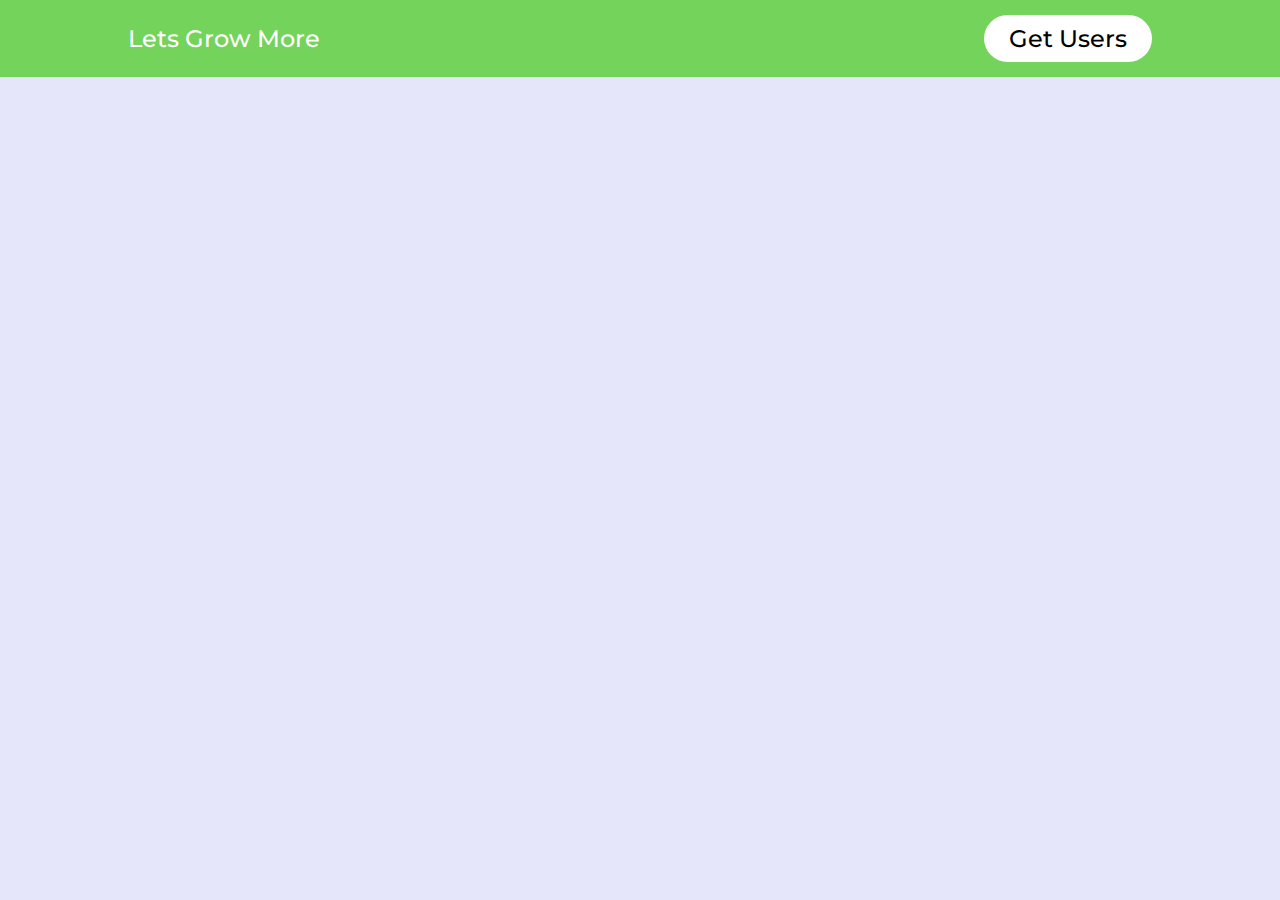
<file: task2/index.html>
<!DOCTYPE html>
<head>
    <meta charset="utf-8">
    <meta http-equiv="X-UA-Compatible" content="IE=edge">
    <title>React App</title>
    <meta name="description" content="">
    <meta name="viewport" content="width=device-width, initial-scale=1">
    <link rel="stylesheet" href="style.css">
    <link href="https://fonts.googleapis.com/css?family=Montserrat:500&display=swap" rel="stylesheet">
    <link rel="stylesheet" href="https://cdnjs.cloudflare.com/ajax/libs/font-awesome/5.12.1/css/all.min.css">
</head>
<body>
    <header>
        <div class="logo-text">
            <h2>Lets Grow More</h2>
        </div>
        <button class="cta" id="nav-btn" href="#">Get Users</button>
    </header>
    <center>
        <section class="cards" id="cards">
        </section>
    </center>
    <script src="main.js"></script>
</body>
</html>
</file>
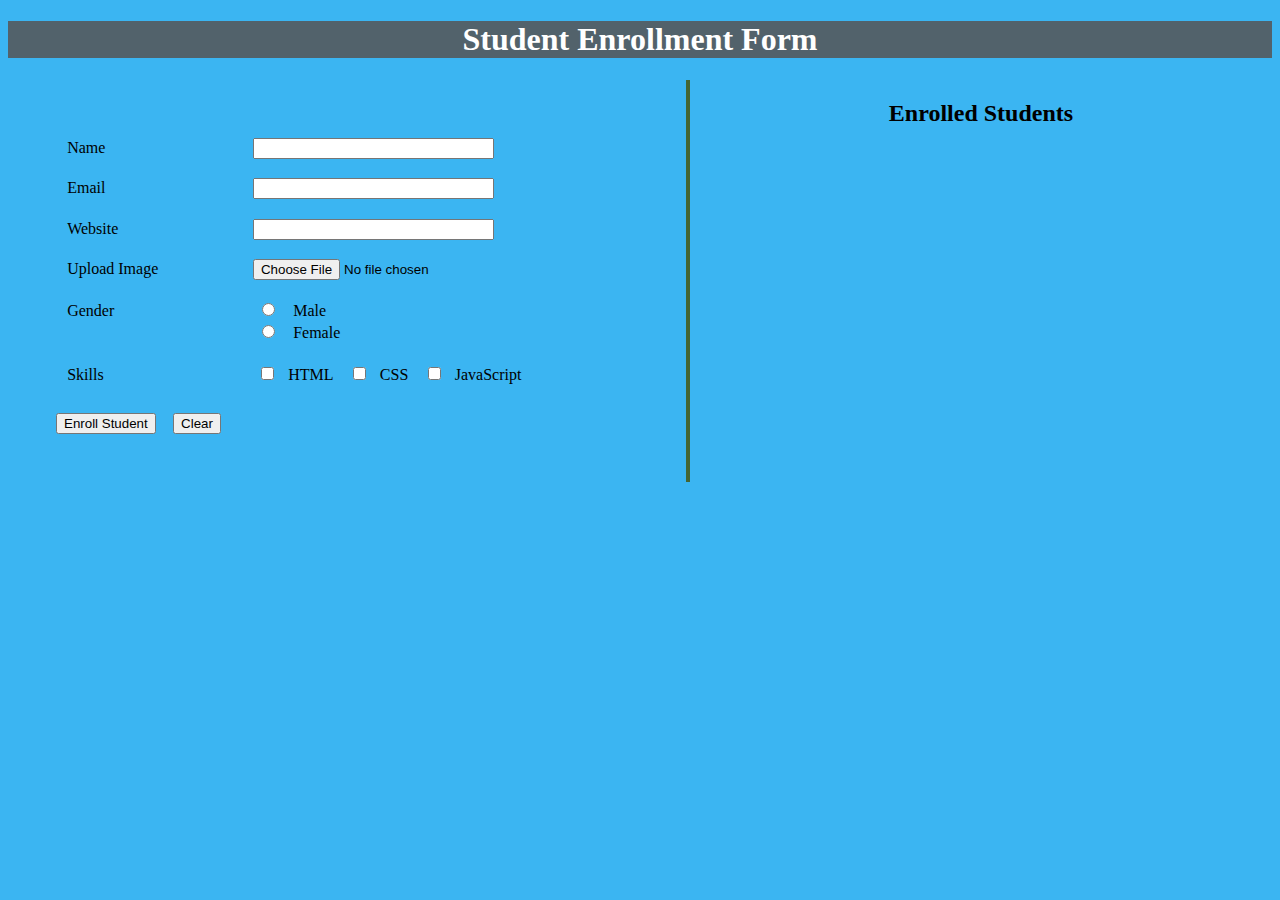
<file: task3/index.html>
<!DOCTYPE html>
<html lang="en">
<head>
    <meta charset="UTF-8">
    <meta http-equiv="X-UA-Compatible" content="IE=edge">
    <meta name="viewport" content="width=device-width, initial-scale=1.0">
    <title>Registration Form</title>
    <link rel="stylesheet" href="./style.css">
    <link href="https://cdn.jsdelivr.net/npm/bootstrap@5.1.3/dist/css/bootstrap.min.css" rel="stylesheet" integrity="sha384-1BmE4kWBq78iYhFldvKuhfTAU6auU8tT94WrHftjDbrCEXSU1oBoqyl2QvZ6jIW3" crossorigin="anonymous">  
</head>
<body style="background-color:rgb(59, 181, 242)">
    <h1>Student Enrollment Form</h1>
    <div class="container row">    
        <div class="form coloumn">
            <form id="myForm">
                <span class="text_field">
                    <label for="name" class="form-label">Name</label><input class="form-control" type="text" name="name" id="name" required/><br>
                    <label for="email" class="form-label">Email</label><input class="form-control" type="email" name="email" id="email" required/><br>
                    <label for="website" class="form-label">Website</label><input class="form-control" type="text" name="website" id="website" required/><br>
                </span>
                <label for="img" class="form-label">Upload Image</label><input class="form-control-file" type="file" name="img" id="img" required/><br>
                <label for="gender" class="form-label">Gender</label>
                    <span class="radio-container">
                        <div class="male">
                                <input class="form-check-input" type="radio" name="gender" id="Male" value="Male" required/>
                                <label class="form-check-label" for="Male">Male</label>
                        </div>
                        <div class="female">
                                <input class="form-check-input" type="radio" name="gender" id="Female" value="Female" required/>
                                <label class="form-check-label" for="Female">Female</label>
                        </div>
                    </span><br/>
                <label for="skills" class="form-label">Skills</label>
                    <span class="checkbox-container">
                        <input class="form-check-input" type="checkbox" name="skills" id="HTML" value="HTML"/><label class="form-check-label" for="HTML">HTML</label>
                        <input class="form-check-input" type="checkbox" name="skills" id="CSS" value="CSS"/><label for="CSS">CSS</label>
                        <input class="form-check-input" type="checkbox" name="skills" id="JavaScript" value="JavaScript"/><label for="JavaScript">JavaScript</label><br>
                    </span>
                    <br/>
                <span class="btn">
                    <input class="btn btn-primary" type="submit" value="Enroll Student" />
                    <input class="btn btn-danger" type="reset" value="Clear" />
                </span>
            </form>
        </div>

        <div class="Enrolled_Students coloumn" id="std_result">
                
                <h2>Enrolled Students</h2>

                <div class="result row" id="t_row">

                    <div class="data coloumn">
                        <p>Description</p>
                    </div>
                    <div class="image coloumn">
                        <p>Image</p>
                    </div>
                </div>
        </div>
    </div>
    <script type="text/javascript" src="main.js"></script>
</body>
</html>
</file>
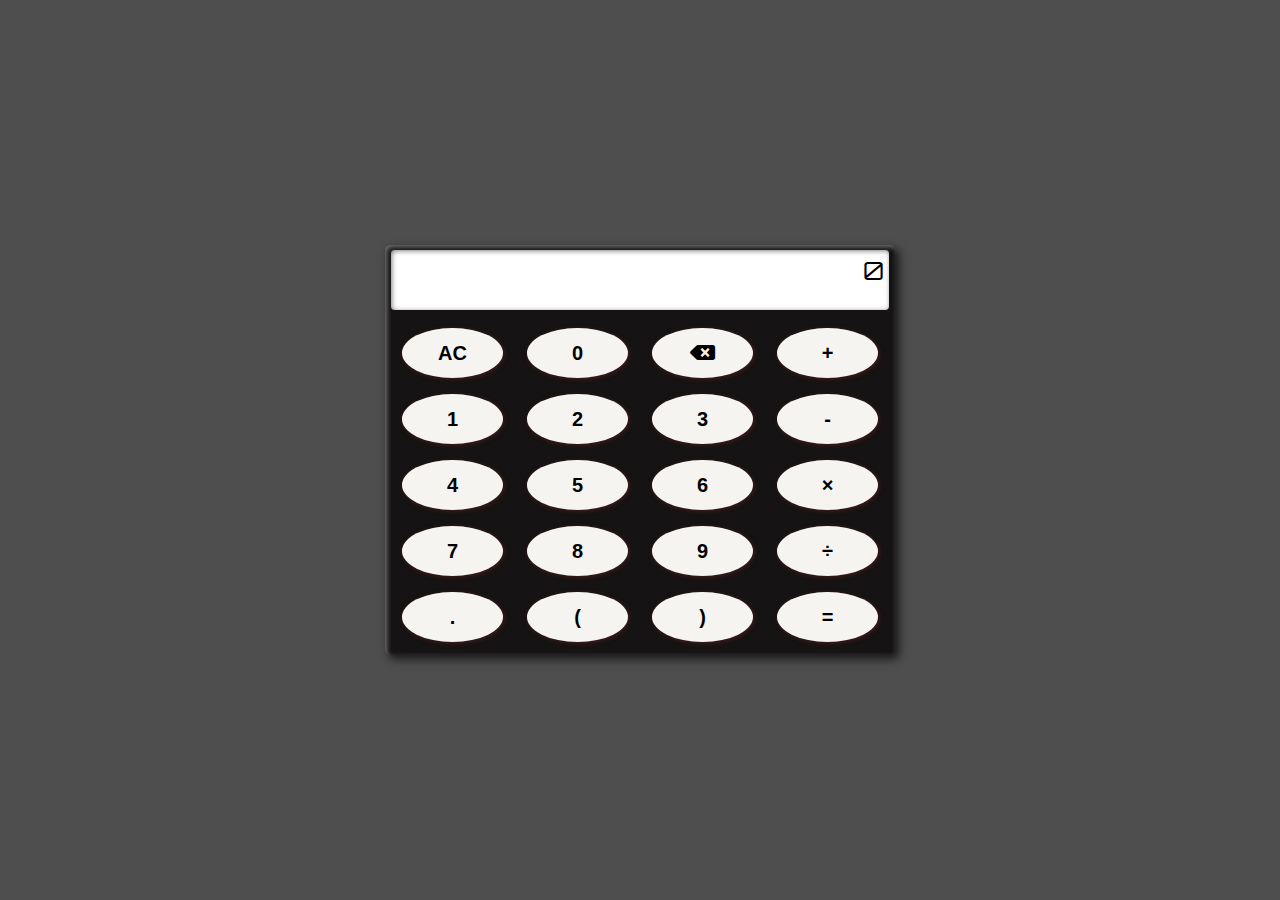
<file: task4/index.html>
<!DOCTYPE html>
<html lang="en">
<head>
  <meta charset="UTF-8">
  <meta http-equiv="X-UA-Compatible" content="IE=edge">
  <meta name="viewport" content="width=device-width, initial-scale=1.0">
  <link rel="stylesheet" href="https://cdnjs.cloudflare.com/ajax/libs/font-awesome/5.15.4/css/all.min.css">
  <link rel="stylesheet" href="style.css">
  <title>Calculator</title>
</head>

<body>
  <div class="container">
    <div class="calculator">
      <div class="output">
        <pre id="upper"></pre>
        <pre id="lower">0</pre>
      </div>
      <div class="input">
        <button onclick="pressAllClear()">AC</button>
        <button onclick="pressNum(this)">0</button>
        <button onclick="pressClear()"><i class="fas fa-backspace"></i></button>
        <button onclick="pressOperator(this)">+</button>
        <button onclick="pressNum(this)">1</button>
        <button onclick="pressNum(this)">2</button>
        <button onclick="pressNum(this)">3</button>
        <button onclick="pressOperator(this)">-</button>
        <button onclick="pressNum(this)">4</button>
        <button onclick="pressNum(this)">5</button>
        <button onclick="pressNum(this)">6</button>
        <button onclick="pressOperator(this)">&times;</button>
        <button onclick="pressNum(this)">7</button>
        <button onclick="pressNum(this)">8</button>
        <button onclick="pressNum(this)">9</button>
        <button onclick="pressOperator(this)">&div;</button>
        <button onclick="pressDot()">.</button>
        <button onclick="pressBracket(this)">(</button>
        <button onclick="pressBracket(this)">)</button>
        <button onclick="pressEqual()">=</button>
      </div>
    </div>
  </div>
  <script src="main.js"></script>
  </body>
  </html>
</file>
<file: task2/style.css>
* {
    box-sizing: border-box;
    margin: 0;
    padding: 0;
  }
  body { 
    background-color:lavender ;
  }
  h1 {
    font-size: 30px;
    margin-top: 15px;
  }
  header {
    display: flex;
    justify-content: space-between;
    align-items: center;
    padding: 15px 10%;
    background-color: rgb(116, 211, 90);
  }
  .logo-text h2,
  .cta {
    font-family: "Montserrat", sans-serif;
    font-size: 1.5em;
    font-weight: 500;
    color: white;
    text-decoration: none;
  }
  .cta {
    padding: 9px 25px;
    background-color: white;
    border: none;
    border-radius: 50px;
    cursor: pointer;
    transition: background-color 0.3s ease 0s;
    color:black
  } 
  .cta:hover {
    background-color: grey;
  }
  .card {
    font-family: "Candara", sans-serif;
    width: 340px;
    overflow: hidden;
    background: rgba(82, 185, 211, 0.203);
    box-shadow: 0px 10px 15px 0px rgba(0, 0, 0, 0.8);
    display: inline-block;
    flex-direction: column;
    border-radius: 4rem;
    margin: 2rem;
  }
  .card-image img {
    width: 100%;
    height: 100px;
    border-top-left-radius: 10px;
    border-top-right-radius: 10px;
    object-fit: cover;
  }
  .profile-image img {
    z-index: 1;
    width: 120px;
    height: 120px;
    position: relative;
    margin-top: -85px;
    display: block;
    margin-left: auto;
    margin-right: auto;
    border-radius: 100px;
    transition-duration: 0.4s;
    transition-property: transform;
  }
  .profile-image img:hover {
    transform: scale(1.1);
  }
  .card-content h3,
  .card-content h2 {
    font-size: 25px;
    text-align: center;
    margin-bottom: 11px;
  }
</file>
<file: task3/style.css>
h1{
    background-color: rgb(82, 98, 107);
    text-align: center;
    color: white;
}

body .container{
    margin: auto;
}

.row{
    display: flex;
}

.coloumn{
    flex: 50%;

}
.form{
    padding: 3em;
    text-align: left;
    border-right: 0.3rem solid rgb(68, 101, 51);
}

.text_field input{
    display: inline-flex;
    width: 40%;
}
label{
    display: inline-flex;
    margin: auto;
    width: 30%;
    padding: 0.7em;
}

.radio-container{
    display: inline-flex;
    flex-direction: column;
}
.female{
    margin-top: -20%;
}

.radio-container input{
    margin-top: 1em;
}

.checkbox-container input{
    margin-top: 1em;
}
.checkbox-container label{
    width: auto;
}

.btn .btn-danger{
    margin-left: 1em;
}
.Enrolled_Students{
    text-align: center;
}

.result.row{
    width: 90%;
    display: none;
}

.result .data.coloumn{
    border: 1px solid grey;
    text-align: left;
    align-items: center;
    align-content: center;
    background-color: rgb(28, 173, 28);
    color: white;
    font-weight: bold;
    width: 70%;
    height: 2em;
    flex: inherit;
} 

.result .image.coloumn{
    border: 1px solid grey;
    text-align: left;
    align-items: center;
    align-content: center;
    background-color: rgb(28, 173, 28);
    color: white;
    font-weight: bold;
    width: 30%;
    flex: inherit;
    height: 2em;
}
.result p{
    margin: auto;
}
.enroll.row{
    display: inline-flex;
    width: 90%;
}
.enroll .e_data.coloumn{
    border: 1px solid grey;
    text-align: left;
    align-items: center;
    align-content: center;
    color: black;
    width: 70%;
    height: 9em;
    flex: inherit;
} 
.enroll .e_image.coloumn{
    border: 1px solid grey;
    color: white;
    width: 30%;
    flex: inherit;
    height: 9em;
}
.enroll p{
    margin: auto;
}
img{
    width: 100%;
    height: 100%;
}
</file>
<file: task4/style.css>
@import url('https://fonts.googleapis.com/css2?family=Orbitron&display=swap');
body {
  margin: 0;
  box-sizing: border-box;
}
.container {
  display: flex;
  justify-content: center;
  align-items: center;
  height: 100vh;
  background-color: #4e4e4e;
}
.calculator {
  background: #151313;
  border-radius: 5px;
  padding: 5px;
  width: 300px;
  min-width: 500px;
  box-shadow: inset 2px 2px 5px rgba(255, 255, 255, 0.4), 
                    4px 4px 10px rgba(0, 0, 0, 0.7);
}
.output {
  display: flex;
  flex-direction: column;
  align-items: flex-end;
  position: relative;
  background: #ffffff;
  min-height: 50px;
  padding: 5px;
  margin: 0 1px 10px;
  border-radius: 0.25rem;
  box-shadow: inset 1px 1px 5px rgba(0, 0, 0, 0.5);
}
.output pre {
  text-align: right;
  font-size: 25px;
  margin: 0;
  font-family: 'Orbitron', sans-serif;
  width: 288px;
  overflow-x: auto;
  -ms-overflow-style: none;
  scrollbar-width: none;
}
.output pre::-webkit-scrollbar {
  display: none;
}
.output #upper {
  color: #424242;
  font-size: 18px;
}
.input {
  display: flex;
  flex-wrap: wrap;
  justify-content: space-between;
}
.input button {
  width: calc(25% - 24px);
  height: 50px;
  margin: 8px 12px;
  border-radius: 50%;
  background-color: #f5f4f1;
  box-shadow: inset 1px 1px 2px rgba(255, 255, 255, 0.3),
                    1px 1px 5px rgba(94, 31, 31, 0.7);
  color: black;
  font-size: 20px;
  font-weight: bold;
  cursor: pointer;
  outline: none;
  border: none;
}
.input button:hover {
  background-color: #689fb1;
}
.input button:active {
  box-shadow: inset 1px 1px 5px rgba(94, 31, 31, 0.7),
              inset -1px -1px 2px rgba(255, 255, 255, 0.3);
  color: #642929;
}
</file>
